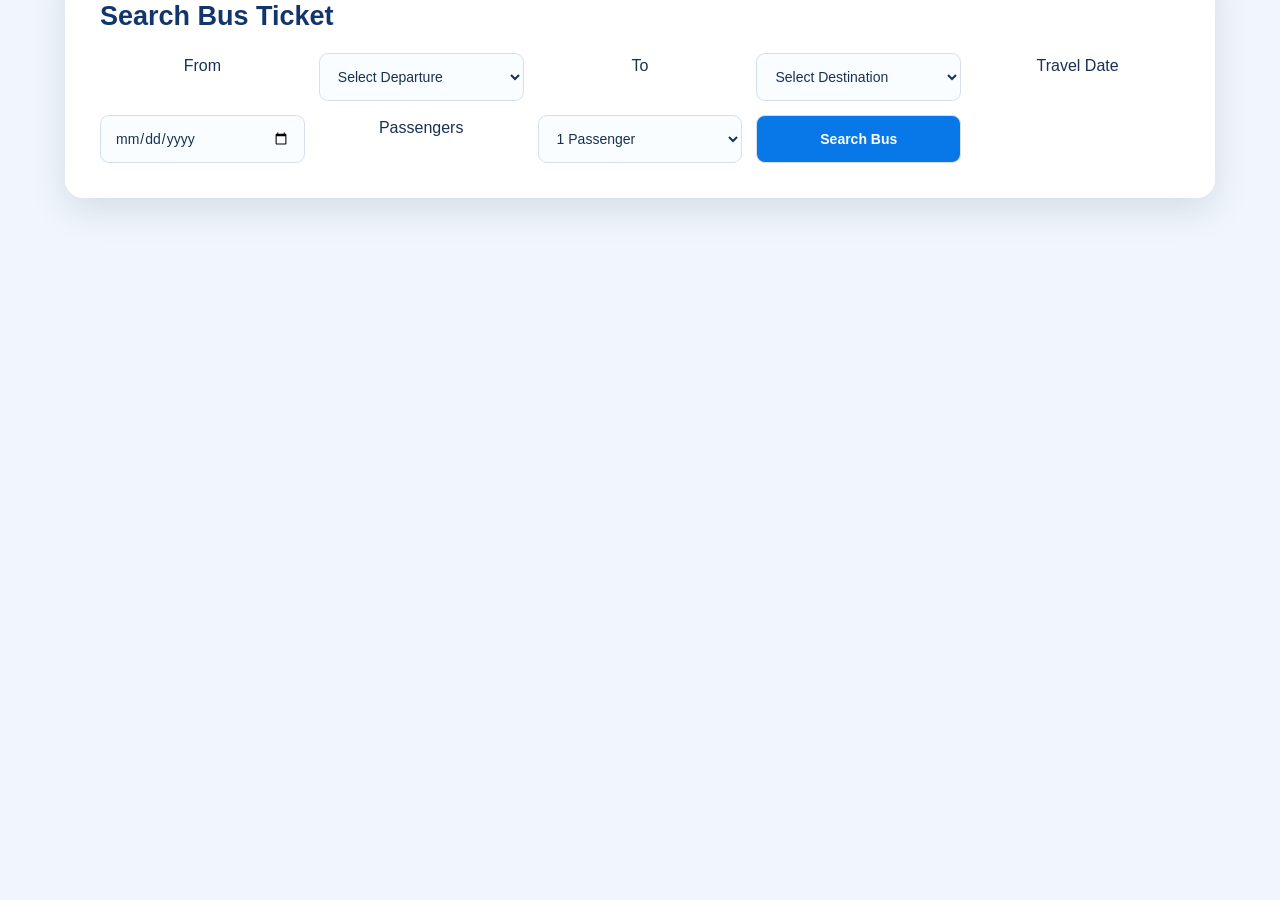
<file: bus.html>
<!DOCTYPE html>
<html lang="en">
<head>
    <meta charset="UTF-8">
    <meta name="viewport" content="width=device-width, initial-scale=1.0">

    <title>Bus Tickets | HB Travel Service</title>

    <!-- CSS Link -->
    <link rel="stylesheet" href="style.css">
</head>
<body>

    <section class="search">
        <h2>Search Bus Ticket</h2>

        <form action="booking.html" method="get"
              onsubmit="return validateBusSearch()">

            <label for="from">From</label>
            <select id="from" name="from" required>
                <option value="">Select Departure</option>
                <option value="Kathmandu (Gongabu Bus Park)">Kathmandu (Gongabu Bus Park)</option>
                <option value="Pokhara Bus Park">Pokhara Bus Park</option>
                <option value="Chitwan (Bharatpur)">Chitwan (Bharatpur)</option>
                <option value="Butwal Bus Park">Butwal Bus Park</option>
                <option value="Dhangadhi Bus Park">Dhangadhi Bus Park</option>
                <option value="Nepalgunj Bus Park">Nepalgunj Bus Park</option>
                <option value="Biratnagar Bus Park">Biratnagar Bus Park</option>
                <option value="Janakpur Bus Park">Janakpur Bus Park</option>
                <option value="Birgunj Bus Park">Birgunj Bus Park</option>
                <option value="Mahendranagar Bus Park">Mahendranagar Bus Park</option>
            </select>

            <label for="to">To</label>
            <select id="to" name="to" required>
                <option value="">Select Destination</option>
                <option value="Kathmandu (Gongabu Bus Park)">Kathmandu (Gongabu Bus Park)</option>
                <option value="Pokhara Bus Park">Pokhara Bus Park</option>
                <option value="Chitwan (Bharatpur)">Chitwan (Bharatpur)</option>
                <option value="Butwal Bus Park">Butwal Bus Park</option>
                <option value="Dhangadhi Bus Park">Dhangadhi Bus Park</option>
                <option value="Nepalgunj Bus Park">Nepalgunj Bus Park</option>
                <option value="Biratnagar Bus Park">Biratnagar Bus Park</option>
                <option value="Janakpur Bus Park">Janakpur Bus Park</option>
                <option value="Birgunj Bus Park">Birgunj Bus Park</option>
                <option value="Mahendranagar Bus Park">Mahendranagar Bus Park</option>
            </select>

            <label for="date">Travel Date</label>
            <input type="date" id="date" name="date" required>

            <label for="passengers">Passengers</label>
            <select id="passengers" name="passengers" required>
                <option value="1">1 Passenger</option>
                <option value="2">2 Passengers</option>
                <option value="3">3 Passengers</option>
                <option value="4">4 Passengers</option>
            </select>

            <button type="submit">Search Bus</button>
        </form>
    </section>

    <script>
        const travelDate = document.getElementById("date");
        travelDate.min = new Date().toLocaleDateString("en-CA");

        function validateBusSearch() {
            const from = document.getElementById("from").value;
            const to = document.getElementById("to").value;
            const date = travelDate.value;

            if (from === to) {
                alert("Departure and destination must be different.");
                return false;
            }

            if (!date || date < travelDate.min) {
                alert("Please select today or a future travel date.");
                return false;
            }

            return true;
        }
    </script>

    <!-- Main JavaScript -->
    <script src="script.js"></script>

</body>
</html>
</file>
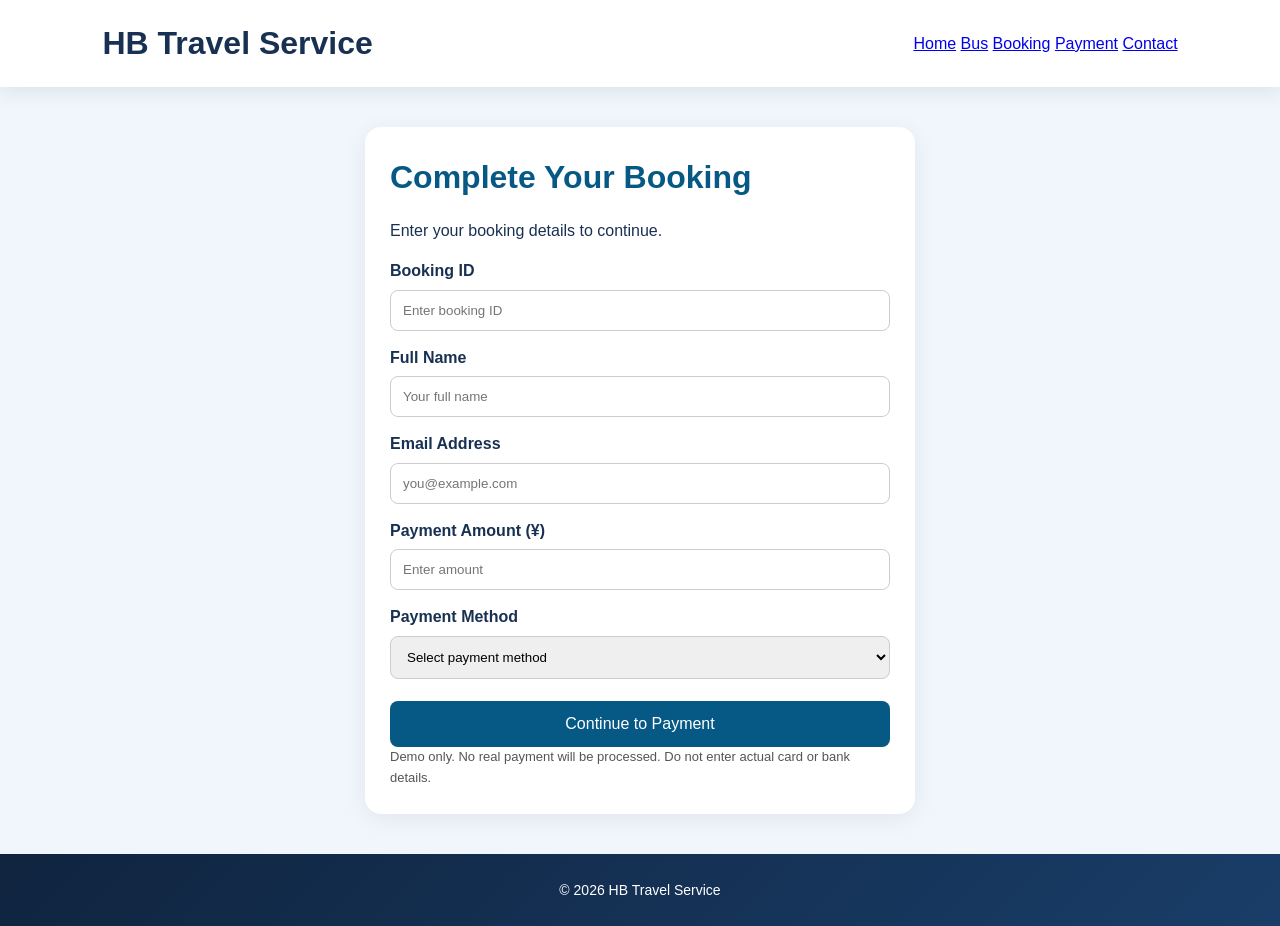
<file: payment.html>
<!DOCTYPE html>
<html lang="en">
<head>
    <meta charset="UTF-8">
    <meta name="viewport" content="width=device-width, initial-scale=1.0">
    <title>Payment | HB Travel Service</title>
    <link rel="stylesheet" href="style.css">
    <style>
        .payment-container {
            max-width: 550px;
            margin: 40px auto;
            padding: 25px;
            background: white;
            border-radius: 16px;
            box-shadow: 0 5px 25px #0001;
        }
        .payment-container h2 { color: #075985; }
        .payment-container label {
            display: block;
            margin-top: 14px;
            font-weight: bold;
        }
        .payment-container input,
        .payment-container select {
            width: 100%;
            padding: 12px;
            margin-top: 6px;
            border: 1px solid #ccc;
            border-radius: 8px;
            box-sizing: border-box;
        }
        .pay-button {
            width: 100%;
            margin-top: 22px;
            padding: 14px;
            background: #075985;
            color: white;
            border: none;
            border-radius: 8px;
            cursor: pointer;
            font-size: 16px;
        }
        .notice { color: #555; font-size: 13px; }
    </style>
</head>
<body>

<header>
    <h1>HB Travel Service</h1>
    <nav>
        <a href="index.html">Home</a>
        <a href="bus.html">Bus</a>
        <a href="booking.html">Booking</a>
        <a href="payment.html">Payment</a>
        <a href="contact.html">Contact</a>
    </nav>
</header>

<main class="payment-container">
    <h2>Complete Your Booking</h2>
    <p>Enter your booking details to continue.</p>

    <form id="paymentForm">
        <label for="bookingId">Booking ID</label>
        <input id="bookingId" name="bookingId"
               placeholder="Enter booking ID" required>

        <label for="fullName">Full Name</label>
        <input id="fullName" name="fullName"
               placeholder="Your full name" required>

        <label for="email">Email Address</label>
        <input id="email" name="email" type="email"
               placeholder="you@example.com" required>

        <label for="amount">Payment Amount (¥)</label>
        <input id="amount" name="amount" type="number"
               min="1" step="1" placeholder="Enter amount" required>

        <label for="method">Payment Method</label>
        <select id="method" name="method" required>
            <option value="">Select payment method</option>
            <option value="card">Credit / Debit Card</option>
            <option value="bank">Bank Transfer</option>
            <option value="convenience">Convenience Store</option>
        </select>

        <button class="pay-button" type="submit">
            Continue to Payment
        </button>

        <p class="notice">
            Demo only. No real payment will be processed.
            Do not enter actual card or bank details.
        </p>
    </form>

    <p id="message" role="status"></p>
</main>

<footer>
    <p>&copy; <span id="year"></span> HB Travel Service</p>
</footer>

<script>
document.getElementById("year").textContent =
    new Date().getFullYear();

document.getElementById("paymentForm").addEventListener("submit", function(event) {
    event.preventDefault();

    document.getElementById("message").textContent =
        "Demo booking details accepted. No payment was made.";
});
</script>

</body>
</html>
</file>
<file: style.css>
/* ===== GLOBAL STYLE ===== */
* {
    margin: 0;
    padding: 0;
    box-sizing: border-box;
    font-family: 'Poppins', sans-serif;
}

html {
    scroll-behavior: smooth;
}

body {
    background: #f1f6fc;
    color: #183153;
    line-height: 1.6;
}

h2 {
    font-size: 32px;
    color: #12366b;
    margin-bottom: 15px;
}

/* ===== HEADER & NAVBAR ===== */
header {
    background: rgba(255, 255, 255, 0.97);
    display: flex;
    justify-content: space-between;
    align-items: center;
    padding: 18px 8%;
    position: sticky;
    top: 0;
    z-index: 1000;
    box-shadow: 0 4px 20px rgba(20, 50, 90, 0.10);
}

.logo h2 {
    color: #0878e8;
    font-size: 25px;
    margin: 0;
    white-space: nowrap;
}

nav ul {
    display: flex;
    list-style: none;
    gap: 25px;
}

nav ul li a {
    text-decoration: none;
    color: #183153;
    font-weight: 600;
    transition: 0.3s;
    padding-bottom: 5px;
}

nav ul li a:hover {
    color: #0878e8;
    border-bottom: 2px solid #0878e8;
}

/* ===== HERO BACKGROUND ===== */
.hero {
    min-height: 530px;
    display: flex;
    align-items: center;
    padding: 70px 8%;
    background:
        linear-gradient(90deg,
        rgba(5, 27, 65, 0.80),
        rgba(5, 27, 65, 0.12)),
        url("https://images.unsplash.com/photo-1436491865332-7a61a109cc05?auto=format&fit=crop&w=1800&q=85");
    background-size: cover;
    background-position: center;
    color: white;
}

.hero-text {
    max-width: 650px;
}

.hero h1 {
    font-size: clamp(34px, 5vw, 56px);
    line-height: 1.2;
    margin-bottom: 22px;
    color: white;
}

.hero p {
    font-size: 18px;
    margin-bottom: 30px;
    color: #f0f6ff;
}

/* ===== BUTTONS ===== */
.btn {
    display: inline-block;
    padding: 13px 30px;
    background: linear-gradient(135deg, #ff5364, #ed2447);
    color: white;
    text-decoration: none;
    border: none;
    border-radius: 30px;
    font-size: 16px;
    font-weight: 600;
    cursor: pointer;
    box-shadow: 0 6px 18px rgba(237, 36, 71, 0.25);
    transition: 0.3s;
}

.btn:hover {
    background: linear-gradient(135deg, #e62945, #c91432);
    transform: translateY(-3px);
    box-shadow: 0 10px 22px rgba(237, 36, 71, 0.35);
}

/* ===== TICKET SEARCH ===== */
.search {
    background: white;
    max-width: 1150px;
    margin: -40px auto 35px;
    position: relative;
    z-index: 2;
    padding: 35px;
    border-radius: 18px;
    text-align: center;
    box-shadow: 0 12px 35px rgba(23, 54, 92, 0.13);
}

.search h2 {
    text-align: left;
    font-size: 27px;
}

.search form {
    display: grid;
    grid-template-columns: repeat(5, minmax(0, 1fr));
    gap: 14px;
}

.search input,
.search select,
.search button {
    width: 100%;
    min-width: 0;
    padding: 14px;
    border-radius: 9px;
    border: 1px solid #d6e0ed;
    font-size: 14px;
}

.search input,
.search select {
    background: #fafdff;
    color: #183153;
    outline: none;
}

.search input:focus,
.search select:focus {
    border-color: #0878e8;
    box-shadow: 0 0 0 3px rgba(8, 120, 232, 0.12);
}

.search button {
    background: #0878e8;
    color: white;
    font-weight: 600;
    cursor: pointer;
    transition: 0.3s;
}

.search button:hover {
    background: #075bb0;
}

/* ===== SERVICES & DESTINATIONS ===== */
.services,
.popular {
    padding: 65px 8%;
    text-align: center;
}

.services {
    background: #f7faff;
}

.popular {
    background: linear-gradient(135deg, #eaf4ff, #ffffff);
}

.cards {
    display: grid;
    grid-template-columns: repeat(4, minmax(0, 1fr));
    gap: 24px;
    margin-top: 35px;
}

.card {
    background: white;
    padding: 30px 22px;
    border-radius: 16px;
    box-shadow: 0 6px 22px rgba(23, 54, 92, 0.09);
    border: 1px solid #e4edf8;
    transition: transform 0.3s, box-shadow 0.3s;
    overflow: hidden;
}

.card:hover {
    transform: translateY(-8px);
    box-shadow: 0 14px 30px rgba(23, 54, 92, 0.16);
}

.card h3 {
    color: #0878e8;
    font-size: 21px;
    margin-bottom: 12px;
}

.card p {
    color: #62738a;
    font-size: 15px;
    margin-bottom: 10px;
}

/* Service cards use different accent colors */
.services .card:nth-child(1) {
    border-bottom: 4px solid #1688f8;
}

.services .card:nth-child(2) {
    border-bottom: 4px solid #12a878;
}

.services .card:nth-child(3) {
    border-bottom: 4px solid #ff8a32;
}

.services .card:nth-child(4) {
    border-bottom: 4px solid #963fe8;
}

/* ===== POPULAR DESTINATION CARDS ===== */
.popular .card {
    min-height: 170px;
    display: flex;
    justify-content: center;
    align-items: center;
    background: linear-gradient(135deg, #ffffff, #dceeff);
    border: none;
}

.popular .card h3 {
    font-size: 25px;
    margin: 0;
}

.popular .card:nth-child(2) {
    background: linear-gradient(135deg, #ffffff, #d9f8ec);
}

.popular .card:nth-child(3) {
    background: linear-gradient(135deg, #ffffff, #ffe9d9);
}

.popular .card:nth-child(4) {
    background: linear-gradient(135deg, #ffffff, #eee0ff);
}

/* ===== FOOTER ===== */
footer {
    background: linear-gradient(135deg, #10243f, #193d68);
    color: white;
    text-align: center;
    padding: 25px 15px;
    margin-top: 0;
}

footer p {
    font-size: 14px;
}

/* ===== TABLET ===== */
@media (max-width: 1000px) {
    header {
        padding: 18px 4%;
    }

    nav ul {
        gap: 13px;
    }

    .cards {
        grid-template-columns: repeat(2, minmax(0, 1fr));
    }

    .search {
        margin-left: 4%;
        margin-right: 4%;
    }

    .search form {
        grid-template-columns: repeat(2, minmax(0, 1fr));
    }
}

/* ===== MOBILE ===== */
@media (max-width: 600px) {
    header {
        flex-direction: column;
        gap: 15px;
        padding: 18px 12px;
    }

    .logo h2 {
        font-size: 23px;
    }

    nav ul {
        justify-content: center;
        flex-wrap: wrap;
        gap: 12px 18px;
    }

    nav ul li a {
        font-size: 13px;
    }

    .hero {
        min-height: 420px;
        padding: 55px 6%;
        background-position: center;
    }

    .hero h1 {
        font-size: 36px;
    }

    .hero p {
        font-size: 16px;
    }

    .search {
        margin: 20px 12px;
        padding: 22px 16px;
    }

    .search h2 {
        font-size: 24px;
    }

    .search form {
        grid-template-columns: 1fr;
    }

    .services,
    .popular {
        padding: 45px 16px;
    }

    h2 {
        font-size: 27px;
    }

    .cards {
        grid-template-columns: 1fr;
        gap: 18px;
    }

    .card {
        padding: 26px 20px;
    }
}


/* ===== BOOKING PAGE ===== */

body:has(.search form[action="payment.html"]) {
    background: linear-gradient(135deg, #eaf3ff, #f8fbff, #e5f4ff);
}

body:has(.search form[action="payment.html"]) .hero {
    min-height: 300px;
    background:
        linear-gradient(120deg, rgba(8, 40, 90, .92), rgba(0, 125, 220, .65)),
        url("https://images.unsplash.com/photo-1436491865332-7a61a109cc05?auto=format&fit=crop&w=1600&q=80");
    background-size: cover;
    background-position: center;
    justify-content: center;
    text-align: center;
}

body:has(.search form[action="payment.html"]) .hero h1 {
    font-size: clamp(32px, 4vw, 48px);
}

body:has(.search form[action="payment.html"]) .search {
    max-width: 850px;
    margin: 35px auto;
    padding: 35px;
    border-radius: 20px;
    background: #fff;
    border: 1px solid #dce9f8;
    box-shadow: 0 15px 45px rgba(23, 54, 92, .12);
}

body:has(.search form[action="payment.html"]) .search h2 {
    text-align: center;
    margin-bottom: 28px;
}

body:has(.search form[action="payment.html"]) .search form {
    grid-template-columns: repeat(2, minmax(0, 1fr));
    gap: 18px;
}

body:has(.search form[action="payment.html"]) .search input,
body:has(.search form[action="payment.html"]) .search select {
    width: 100%;
    min-width: 0;
    padding: 15px;
    border: 1px solid #d5e1ef;
    border-radius: 10px;
    background: #f9fbff;
    color: #183153;
    outline: none;
    transition: .25s;
}

body:has(.search form[action="payment.html"]) .search input:focus,
body:has(.search form[action="payment.html"]) .search select:focus {
    border-color: #0878e8;
    background: #fff;
    box-shadow: 0 0 0 4px rgba(8, 120, 232, .12);
}

body:has(.search form[action="payment.html"]) .search button {
    grid-column: 1 / -1;
    padding: 16px;
    border: none;
    border-radius: 10px;
    background: linear-gradient(135deg, #0878e8, #075bb0);
    color: white;
    font-weight: 700;
    font-size: 16px;
    cursor: pointer;
    box-shadow: 0 6px 16px rgba(8, 120, 232, .22);
    transition: .3s;
}

body:has(.search form[action="payment.html"]) .search button:hover {
    transform: translateY(-2px);
    background: linear-gradient(135deg, #075bb0, #064582);
}

body:has(.search form[action="payment.html"]) .services {
    padding-top: 35px;
}

body:has(.search form[action="payment.html"]) .services .card {
    border-top: 4px solid #0878e8;
}

@media (max-width: 600px) {
    body:has(.search form[action="payment.html"]) .search {
        margin: 20px 12px;
        padding: 22px 16px;
    }

    body:has(.search form[action="payment.html"]) .search form {
        grid-template-columns: 1fr;
    }

    body:has(.search form[action="payment.html"]) .search button {
        grid-column: auto;
    }
}
</file>
